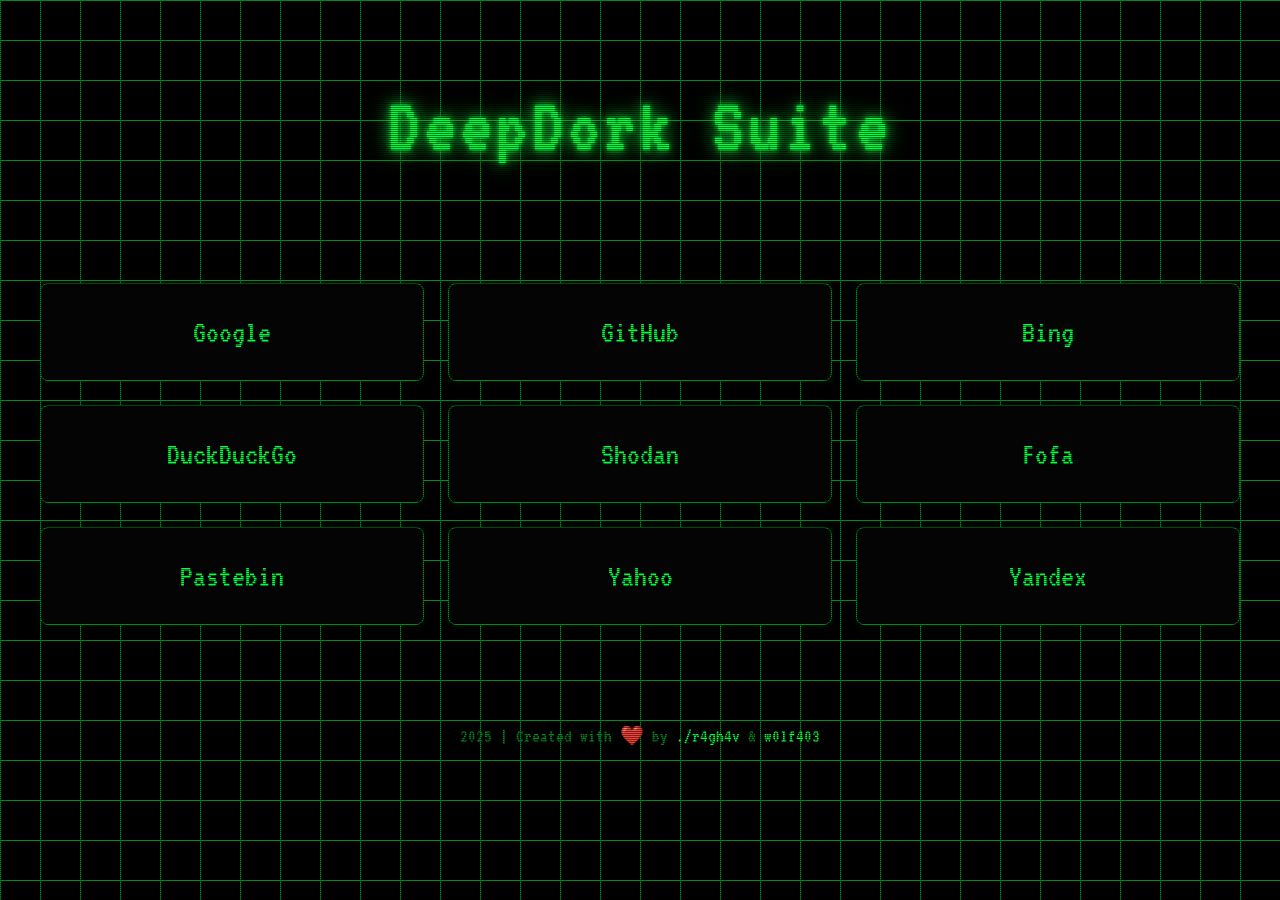
<file: index.html>
<!DOCTYPE html>
<html lang="en">
<head>
    <meta charset="UTF-8">
    <title>DeepDork - A Dorking Suite</title>
    <meta name="viewport" content="width=device-width, initial-scale=1.0">
    <meta name="author" content="./r4gh4v & w0lf403">
    <link rel="icon" href="img/favicon.ico">
    <link rel="preconnect" href="https://fonts.googleapis.com">
    <link rel="preconnect" href="https://fonts.gstatic.com" crossorigin>
    <link href="https://fonts.googleapis.com/css2?family=VT323&display=swap" rel="stylesheet">
    <style>
        :root {
            --bg-color: #000000;
            --primary-glow: #00ff41;
            --secondary-glow: #008b1f;
            --text-color: #c7c7c7;
            --border-radius: 8px;
            --transition-speed: 0.4s;
        }

        body {
            background-color: var(--bg-color);
            background-image: linear-gradient(var(--secondary-glow) 1px, transparent 1px), linear-gradient(to right, var(--secondary-glow) 1px, var(--bg-color) 1px);
            background-size: 40px 40px;
            color: var(--text-color);
            font-family: 'VT323', monospace;
            margin: 0;
            padding: 2rem;
            display: flex;
            flex-direction: column;
            align-items: center;
        }

        body::after {
            content: " ";
            display: block;
            position: fixed;
            top: 0;
            left: 0;
            width: 100%;
            height: 100%;
            background: repeating-linear-gradient(0deg, rgba(0,0,0,0.5), rgba(0,0,0,0.5) 1px, transparent 1px, transparent 2px);
            z-index: 10;
            pointer-events: none;
        }

        .bubbles {
            position: fixed;
            top: 0;
            left: 0;
            width: 100%;
            height: 100%;
            z-index: 0;
            overflow: hidden;
        }

        .bubble {
            position: absolute;
            bottom: -100px;
            width: 40px;
            height: 40px;
            background: rgba(0, 255, 65, 0.1);
            border-radius: 50%;
            border: 1px solid rgba(0, 255, 65, 0.2);
            animation: rise 10s infinite ease-in;
        }

        @keyframes rise {
            0% { bottom: -100px; transform: translateX(0); }
            50% { transform: translateX(100px); }
            100% { bottom: 100vh; transform: translateX(-100px); }
        }

        header {
            text-align: center;
            margin-bottom: 4rem;
            z-index: 1;
        }

        h1 {
            font-size: 5rem;
            font-weight: 400;
            letter-spacing: 4px;
            color: var(--primary-glow);
            text-shadow: 0 0 5px var(--primary-glow), 0 0 15px var(--primary-glow), 0 0 30px var(--secondary-glow);
            animation: flicker 3s infinite alternate;
        }

        @keyframes flicker {
            0%, 18%, 22%, 25%, 53%, 57%, 100% {
                text-shadow:
                0 0 5px var(--primary-glow),
                0 0 10px var(--primary-glow),
                0 0 20px var(--primary-glow),
                0 0 40px var(--secondary-glow),
                0 0 70px var(--secondary-glow);
            }
            20%, 24%, 55% {
                text-shadow: none;
            }
        }

        .grid-container {
            display: grid;
            grid-template-columns: repeat(3, 1fr);
            gap: 1.5rem;
            width: 100%;
            max-width: 1200px;
            z-index: 1;
        }

        .tool-card {
            background: #050505;
            border-radius: var(--border-radius);
            border: 1px solid var(--secondary-glow);
            overflow: hidden;
            text-decoration: none;
            color: var(--primary-glow);
            transition: transform var(--transition-speed), box-shadow var(--transition-speed);
            text-align: center;
            font-size: 2rem;
            padding: 2rem;
            box-shadow: 0 0 10px rgba(0, 255, 65, 0.1);
        }

        .tool-card:hover {
            transform: translateY(-10px) scale(1.05);
            box-shadow: 0 0 15px var(--secondary-glow), 0 0 30px var(--secondary-glow);
            background: #0a0a0a;
        }

        footer {
            text-align: center;
            margin-top: 5rem;
            font-size: 1.2rem;
            color: var(--secondary-glow);
            z-index: 1;
        }

        footer a {
            color: var(--primary-glow);
            text-decoration: none;
        }

    </style>
</head>
<body>
    <div class="bubbles"></div>

    <header>
        <h1>DeepDork Suite</h1>
    </header>

    <div class="grid-container">
        <a href="google_dorks.html" class="tool-card">Google</a>
        <a href="github_dorks.html" class="tool-card">GitHub</a>
        <a href="bing_dorks.html" class="tool-card">Bing</a>
        <a href="duckduckgo_dorks.html" class="tool-card">DuckDuckGo</a>
        <a href="shodan_dorks.html" class="tool-card">Shodan</a>
        <a href="fofa_dorks.html" class="tool-card">Fofa</a>
        <a href="pastebin_dorks.html" class="tool-card">Pastebin</a>
        <a href="yahoo_dorks.html" class="tool-card">Yahoo</a>
        <a href="yandex_dorks.html" class="tool-card">Yandex</a>
    </div>

    <footer>
        <p>2025 | Created with ❤️ by <a href="https://x.com/ir4gh4v" target="_blank">./r4gh4v</a> & <a href="https://github.com/w0lf403" target="_blank">w0lf403</a></p>
    </footer>

    <script>
        document.addEventListener('DOMContentLoaded', function() {
            const bubblesContainer = document.querySelector('.bubbles');
            const numberOfBubbles = 20;

            for (let i = 0; i < numberOfBubbles; i++) {
                const bubble = document.createElement('div');
                bubble.classList.add('bubble');
                const size = Math.random() * 60 + 10 + 'px';
                bubble.style.width = size;
                bubble.style.height = size;
                bubble.style.left = Math.random() * 100 + 'vw';
                bubble.style.animationDuration = Math.random() * 5 + 8 + 's';
                bubble.style.animationDelay = Math.random() * 5 + 's';
                bubblesContainer.appendChild(bubble);
            }
        });
    </script>
</body>
</html>
</file>
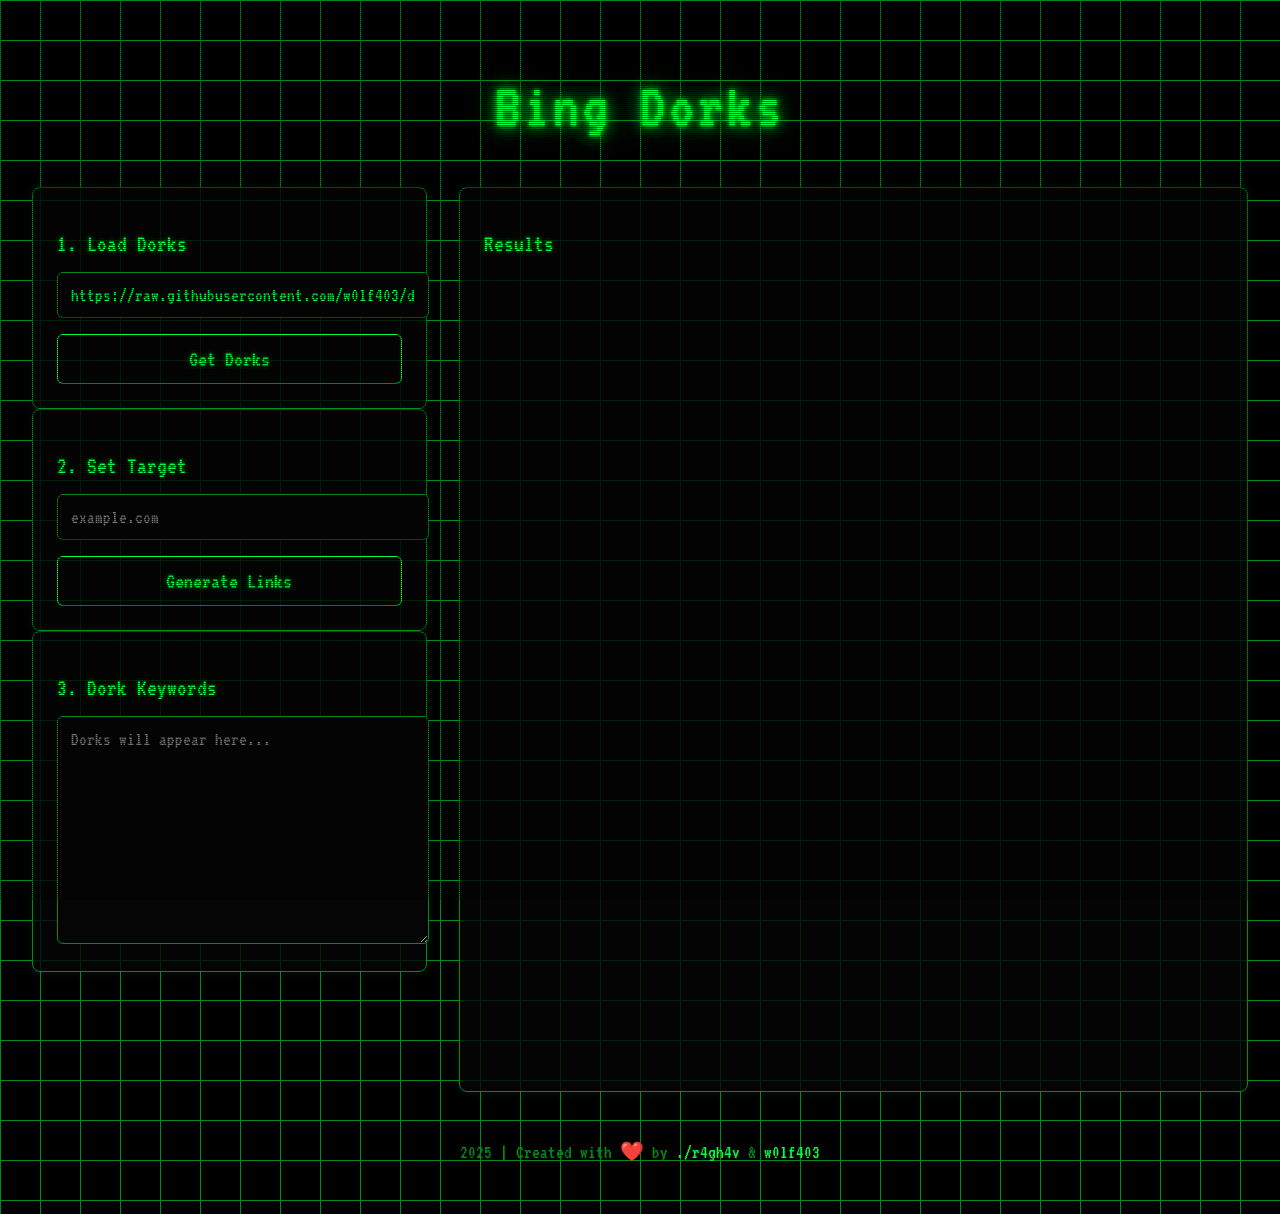
<file: bing_dorks.html>
<!DOCTYPE html>
<html lang="en">
<head>
    <meta charset="UTF-8">
    <title>DeepDork - Bing Dorks</title>
    <meta name="viewport" content="width=device-width, initial-scale=1.0">
    <meta name="author" content="./r4gh4v & w0lf403">
    <link rel="icon" href="img/favicon.ico">
    <link rel="preconnect" href="https://fonts.googleapis.com">
    <link rel="preconnect" href="https://fonts.gstatic.com" crossorigin>
    <link href="https://fonts.googleapis.com/css2?family=VT323&display=swap" rel="stylesheet">
    <link rel="stylesheet" href="css/hacker-theme.css">
    <script src="https://code.jquery.com/jquery-3.6.0.min.js"></script>
</head>
<body>
    <div class="bubbles"></div>
    <header>
        <h1>Bing Dorks</h1>
    </header>

    <div class="main-container">
        <div class="control-panel">
            <div class="card">
                <h2 class="card-title">1. Load Dorks</h2>
                <input type="text" id="url" value="https://raw.githubusercontent.com/w0lf403/deepdork/main/dorks/bing-dorks.txt">
                <button id="get-dorks-btn">Get Dorks</button>
            </div>

            <div class="card">
                <h2 class="card-title">2. Set Target</h2>
                <input type="text" id="target" placeholder="example.com">
                <button id="generate-links-btn" data-dork-type="bing">Generate Links</button>
            </div>

            <div class="card">
                <h2 class="card-title">3. Dork Keywords</h2>
                <textarea id="keywords" placeholder="Dorks will appear here..."></textarea>
            </div>
        </div>

        <div class="results-container card">
             <h2 class="card-title">Results</h2>
             <div id="result-list"></div>
        </div>
    </div>

    <footer>
        <p>2025 | Created with ❤️ by <a href="https://x.com/ir4gh4v" target="_blank">./r4gh4v</a> & <a href="https://github.com/w0lf403" target="_blank">w0lf403</a></p>
    </footer>

    <script src="js/dork-page.js"></script>

</body>
</html>
</file>
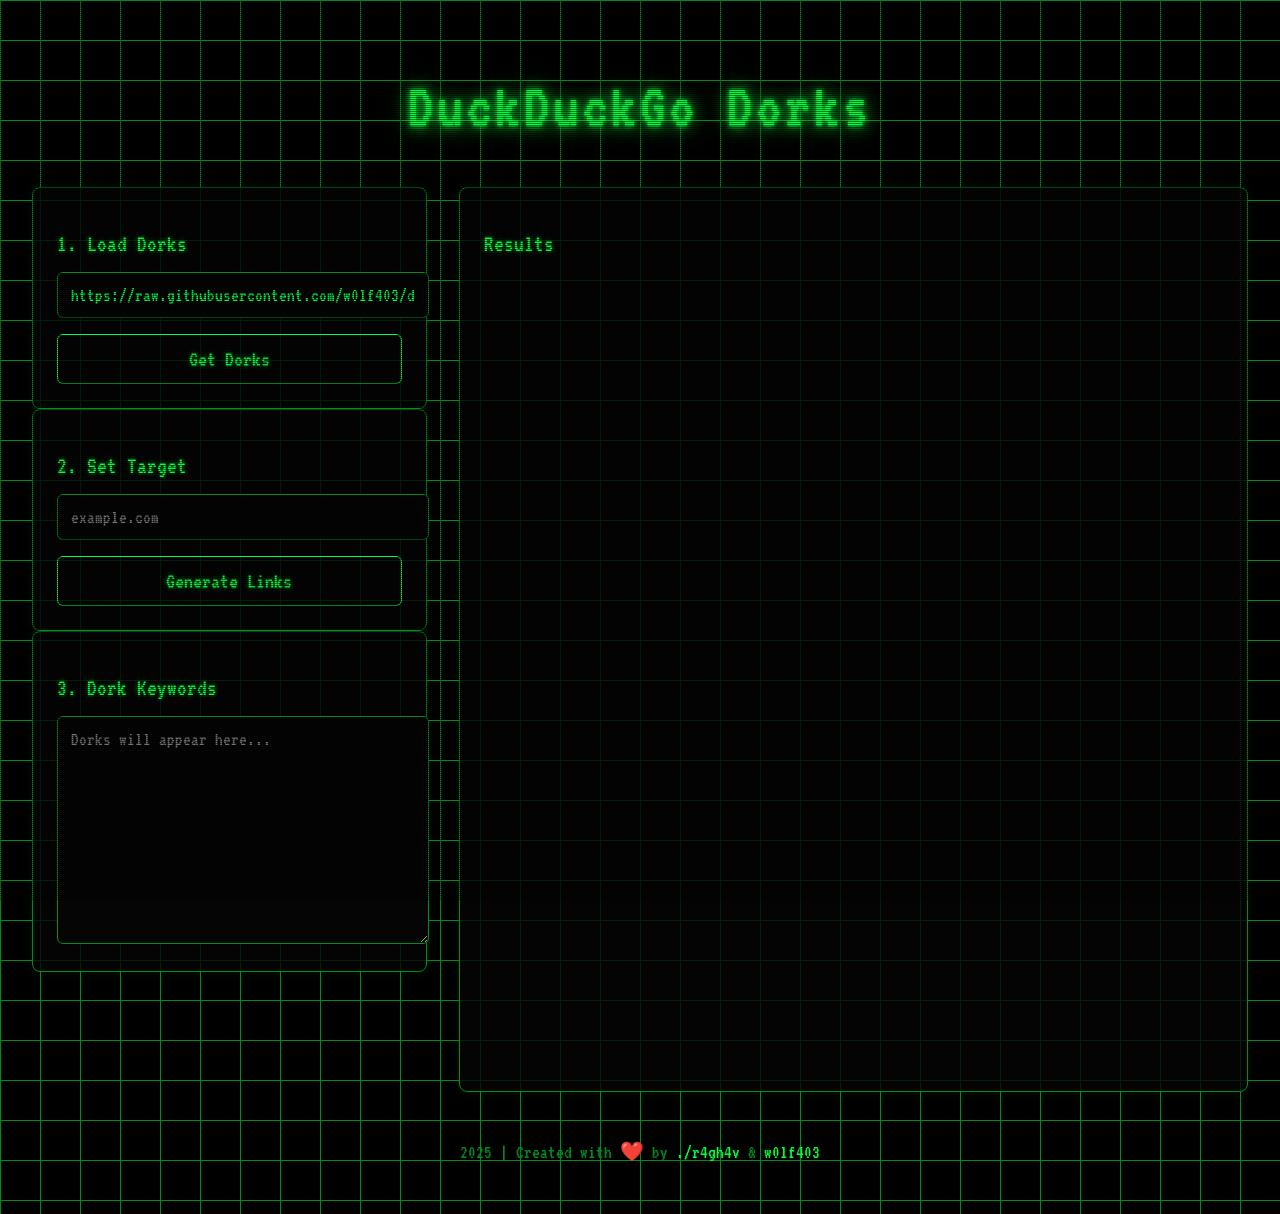
<file: duckduckgo_dorks.html>
<!DOCTYPE html>
<html lang="en">
<head>
    <meta charset="UTF-8">
    <title>DeepDork - DuckDuckGo Dorks</title>
    <meta name="viewport" content="width=device-width, initial-scale=1.0">
    <meta name="author" content="./r4gh4v & w0lf403">
    <link rel="icon" href="img/favicon.ico">
    <link rel="preconnect" href="https://fonts.googleapis.com">
    <link rel="preconnect" href="https://fonts.gstatic.com" crossorigin>
    <link href="https://fonts.googleapis.com/css2?family=VT323&display=swap" rel="stylesheet">
    <link rel="stylesheet" href="css/hacker-theme.css">
    <script src="https://code.jquery.com/jquery-3.6.0.min.js"></script>
</head>
<body>
    <div class="bubbles"></div>
    <header>
        <h1>DuckDuckGo Dorks</h1>
    </header>

    <div class="main-container">
        <div class="control-panel">
            <div class="card">
                <h2 class="card-title">1. Load Dorks</h2>
                <input type="text" id="url" value="https://raw.githubusercontent.com/w0lf403/deepdork/main/dorks/google-dorks.txt">
                <button id="get-dorks-btn">Get Dorks</button>
            </div>

            <div class="card">
                <h2 class="card-title">2. Set Target</h2>
                <input type="text" id="target" placeholder="example.com">
                <button id="generate-links-btn" data-dork-type="duckduckgo">Generate Links</button>
            </div>

            <div class="card">
                <h2 class="card-title">3. Dork Keywords</h2>
                <textarea id="keywords" placeholder="Dorks will appear here..."></textarea>
            </div>
        </div>

        <div class="results-container card">
             <h2 class="card-title">Results</h2>
             <div id="result-list"></div>
        </div>
    </div>

    <footer>
        <p>2025 | Created with ❤️ by <a href="https://x.com/ir4gh4v" target="_blank">./r4gh4v</a> & <a href="https://github.com/w0lf403" target="_blank">w0lf403</a></p>
    </footer>

    <script src="js/dork-page.js"></script>

</body>
</html>
</file>
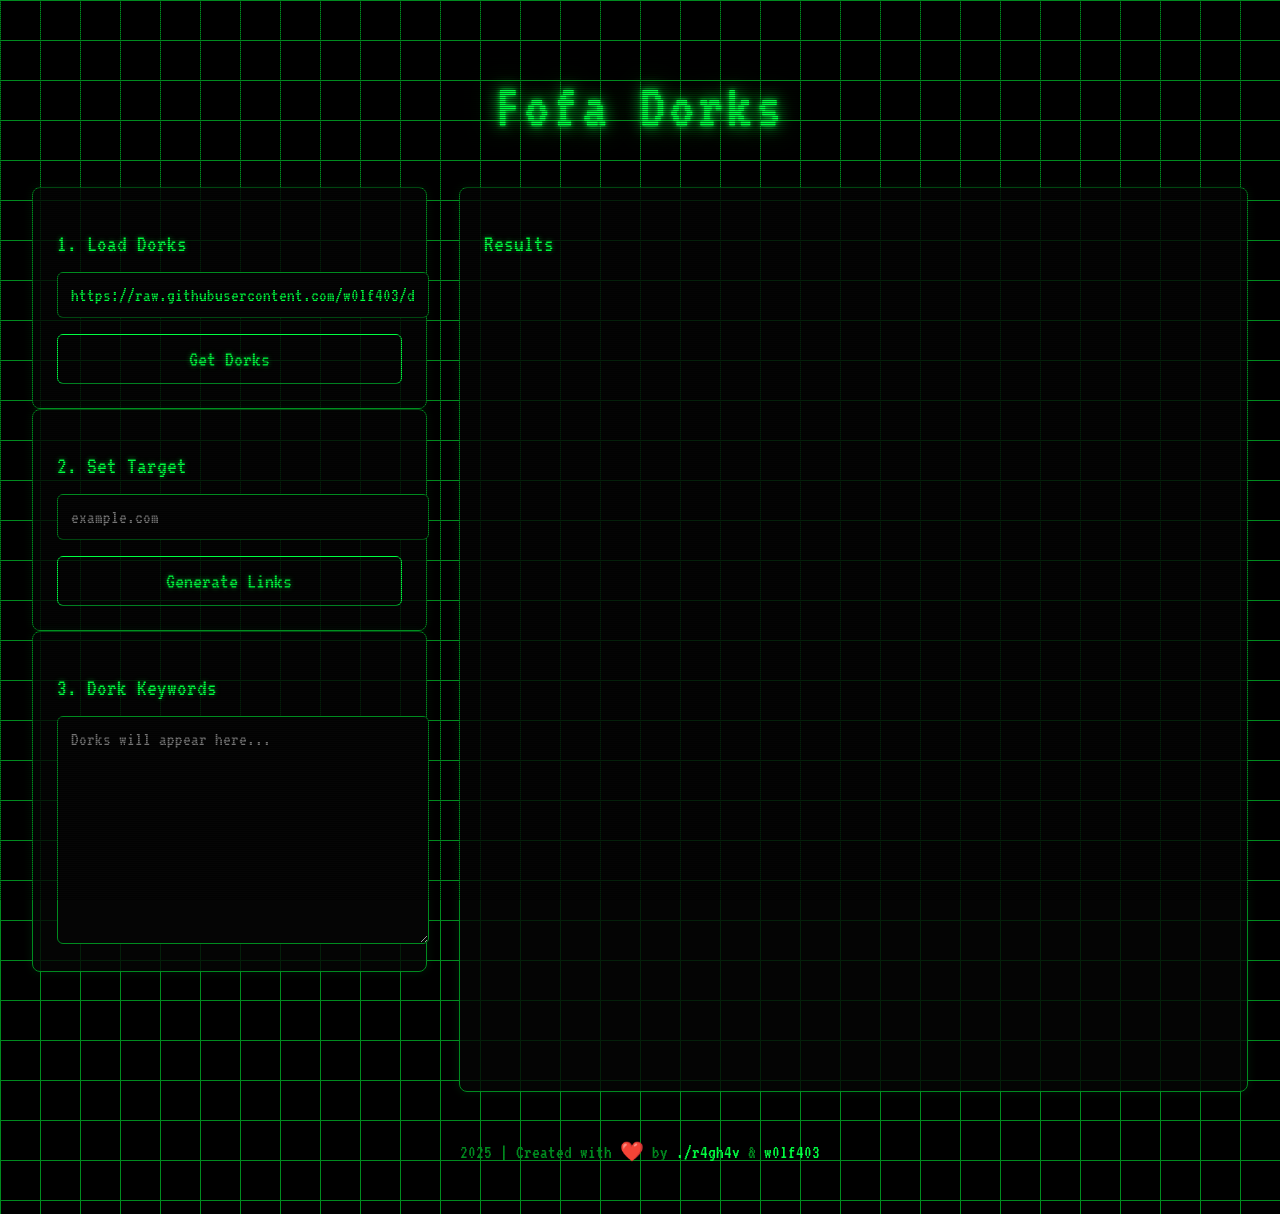
<file: fofa_dorks.html>
<!DOCTYPE html>
<html lang="en">
<head>
    <meta charset="UTF-8">
    <title>DeepDork - Fofa Dorks</title>
    <meta name="viewport" content="width=device-width, initial-scale=1.0">
    <meta name="author" content="./r4gh4v & w0lf403">
    <link rel="icon" href="img/favicon.ico">
    <link rel="preconnect" href="https://fonts.googleapis.com">
    <link rel="preconnect" href="https://fonts.gstatic.com" crossorigin>
    <link href="https://fonts.googleapis.com/css2?family=VT323&display=swap" rel="stylesheet">
    <link rel="stylesheet" href="css/hacker-theme.css">
    <script src="https://code.jquery.com/jquery-3.6.0.min.js"></script>
</head>
<body>
    <div class="bubbles"></div>
    <header>
        <h1>Fofa Dorks</h1>
    </header>

    <div class="main-container">
        <div class="control-panel">
            <div class="card">
                <h2 class="card-title">1. Load Dorks</h2>
                <input type="text" id="url" value="https://raw.githubusercontent.com/w0lf403/deepdork/main/dorks/fofa-dorks.txt">
                <button id="get-dorks-btn">Get Dorks</button>
            </div>

            <div class="card">
                <h2 class="card-title">2. Set Target</h2>
                <input type="text" id="target" placeholder="example.com">
                <button id="generate-links-btn" data-dork-type="fofa">Generate Links</button>
            </div>

            <div class="card">
                <h2 class="card-title">3. Dork Keywords</h2>
                <textarea id="keywords" placeholder="Dorks will appear here..."></textarea>
            </div>
        </div>

        <div class="results-container card">
             <h2 class="card-title">Results</h2>
             <div id="result-list"></div>
        </div>
    </div>

    <footer>
        <p>2025 | Created with ❤️ by <a href="https://x.com/ir4gh4v" target="_blank">./r4gh4v</a> & <a href="https://github.com/w0lf403" target="_blank">w0lf403</a></p>
    </footer>

    <script src="js/dork-page.js"></script>

</body>
</html>
</file>
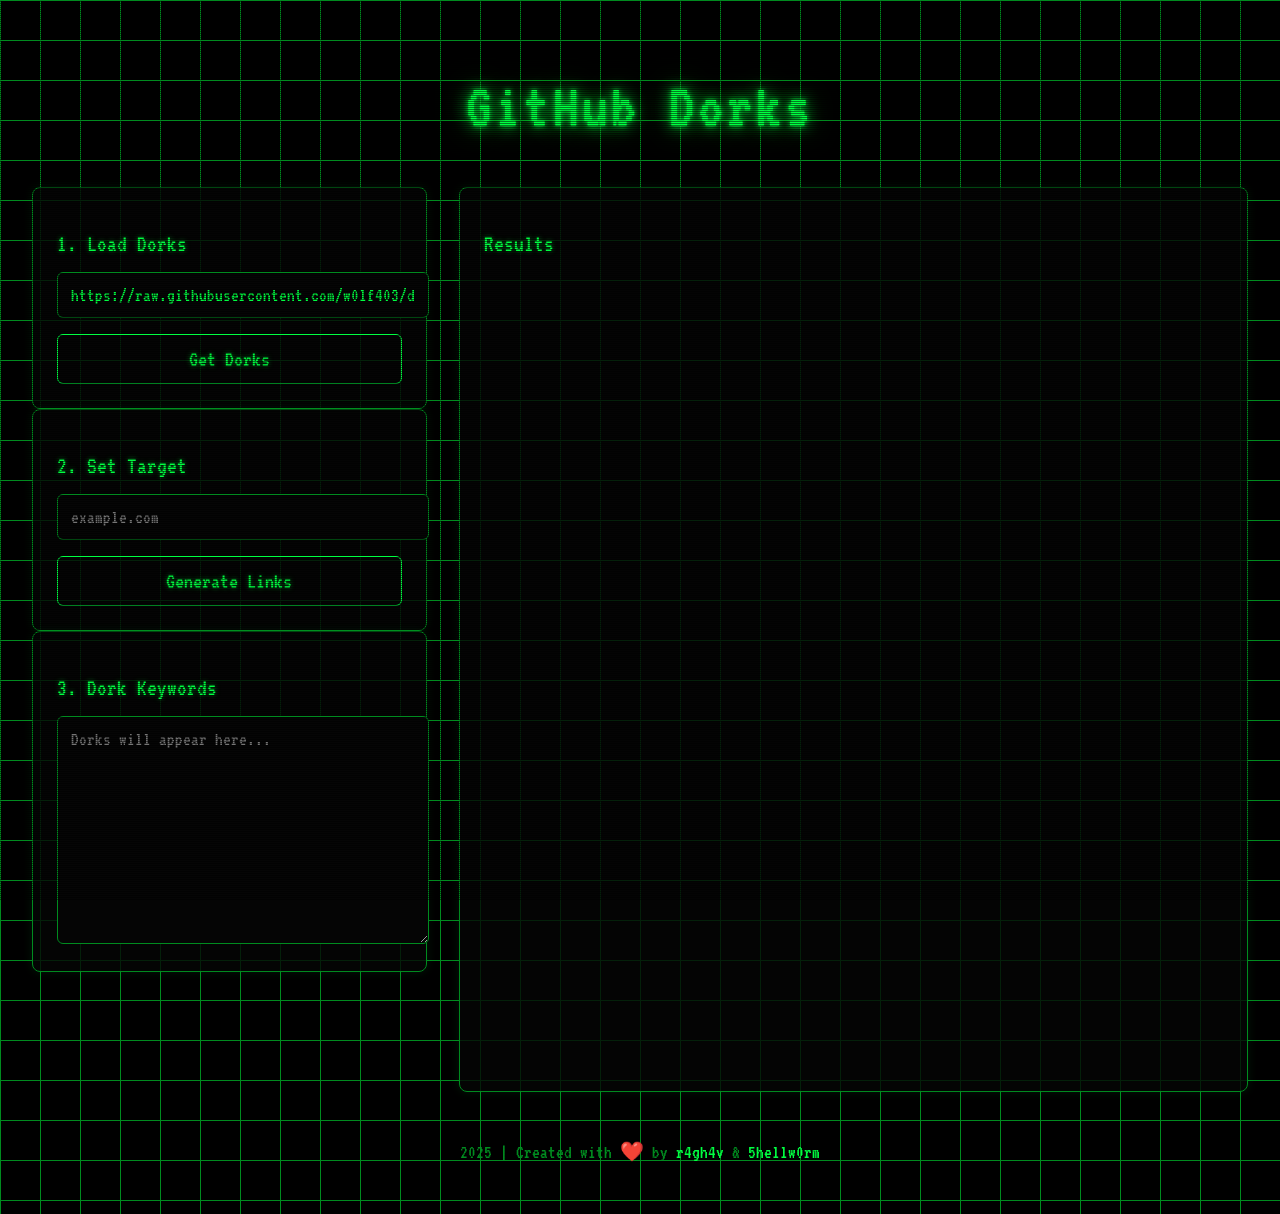
<file: github_dorks.html>
<!DOCTYPE html>
<html lang="en">
<head>
    <meta charset="UTF-8">
    <title>DeepDork - GitHub Dorks</title>
    <meta name="viewport" content="width=device-width, initial-scale=1.0">
    <meta name="author" content="r4gh4v">
    <link rel="icon" href="img/favicon.ico">
    <link rel="preconnect" href="https://fonts.googleapis.com">
    <link rel="preconnect" href="https://fonts.gstatic.com" crossorigin>
    <link href="https://fonts.googleapis.com/css2?family=VT323&display=swap" rel="stylesheet">
    <link rel="stylesheet" href="css/hacker-theme.css">
    <script src="https://code.jquery.com/jquery-3.6.0.min.js"></script>
</head>
<body>
    <div class="bubbles"></div>
    <header>
        <h1>GitHub Dorks</h1>
    </header>

    <div class="main-container">
        <div class="control-panel">
            <div class="card">
                <h2 class="card-title">1. Load Dorks</h2>
                <input type="text" id="url" value="https://raw.githubusercontent.com/w0lf403/deepdork/main/dorks/google-dorks.txt">
                <button id="get-dorks-btn">Get Dorks</button>
            </div>

            <div class="card">
                <h2 class="card-title">2. Set Target</h2>
                <input type="text" id="target" placeholder="example.com">
                <button id="generate-links-btn" data-dork-type="github">Generate Links</button>
            </div>

            <div class="card">
                <h2 class="card-title">3. Dork Keywords</h2>
                <textarea id="keywords" placeholder="Dorks will appear here..."></textarea>
            </div>
        </div>

        <div class="results-container card">
             <h2 class="card-title">Results</h2>
             <div id="result-list"></div>
        </div>
    </div>

    <footer>
        <p>2025 | Created with ❤️ by <a href="https://x.com/5hellw0rm" target="_blank">r4gh4v</a> & <a href="https://github.com/5hellw0rm" target="_blank">5hellw0rm</a></p>
    </footer>

    <script src="js/dork-page.js"></script>

</body>
</html>
</file>
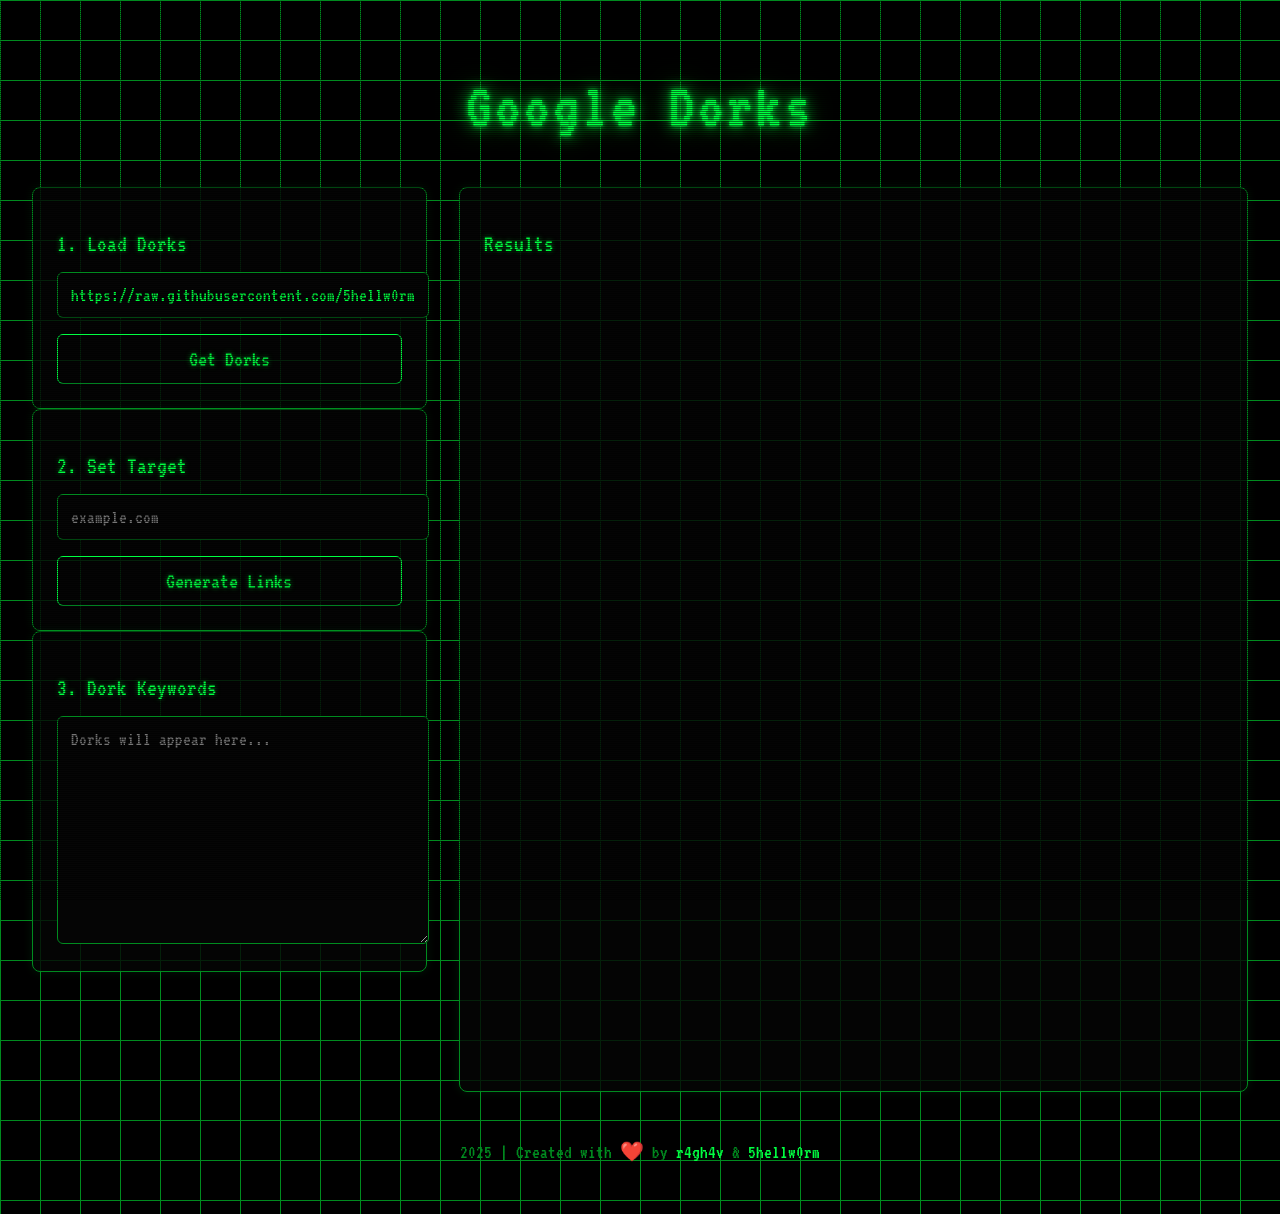
<file: google_dorks.html>
<!DOCTYPE html>
<html lang="en">
<head>
    <meta charset="UTF-8">
    <title>DeepDork - Google Dorks</title>
    <meta name="viewport" content="width=device-width, initial-scale=1.0">
    <meta name="author" content="r4gh4v">
    <link rel="icon" href="img/favicon.ico">
    <link rel="preconnect" href="https://fonts.googleapis.com">
    <link rel="preconnect" href="https://fonts.gstatic.com" crossorigin>
    <link href="https://fonts.googleapis.com/css2?family=VT323&display=swap" rel="stylesheet">
    <link rel="stylesheet" href="css/hacker-theme.css">
    <script src="https://code.jquery.com/jquery-3.6.0.min.js"></script>
</head>
<body>
    <div class="bubbles"></div>
    <header>
        <h1>Google Dorks</h1>
    </header>

    <div class="main-container">
        <div class="control-panel">
            <div class="card">
                <h2 class="card-title">1. Load Dorks</h2>
                <input type="text" id="url" value="https://raw.githubusercontent.com/5hellw0rm/deepdork/refs/heads/main/dorks/google-dorks.txt">
                <button id="get-dorks-btn">Get Dorks</button>
            </div>

            <div class="card">
                <h2 class="card-title">2. Set Target</h2>
                <input type="text" id="target" placeholder="example.com">
                <button id="generate-links-btn" data-dork-type="google">Generate Links</button>
            </div>

            <div class="card">
                <h2 class="card-title">3. Dork Keywords</h2>
                <textarea id="keywords" placeholder="Dorks will appear here..."></textarea>
            </div>
        </div>

        <div class="results-container card">
             <h2 class="card-title">Results</h2>
             <div id="result-list"></div>
        </div>
    </div>

    <footer>
        <p>2025 | Created with ❤️ by <a href="https://x.com/5hellw0rm" target="_blank">r4gh4v</a> & <a href="https://github.com/5hellw0rm" target="_blank">5hellw0rm</a></p>
    </footer>

    <script src="js/dork-page.js"></script>
</body>
</html>
</file>
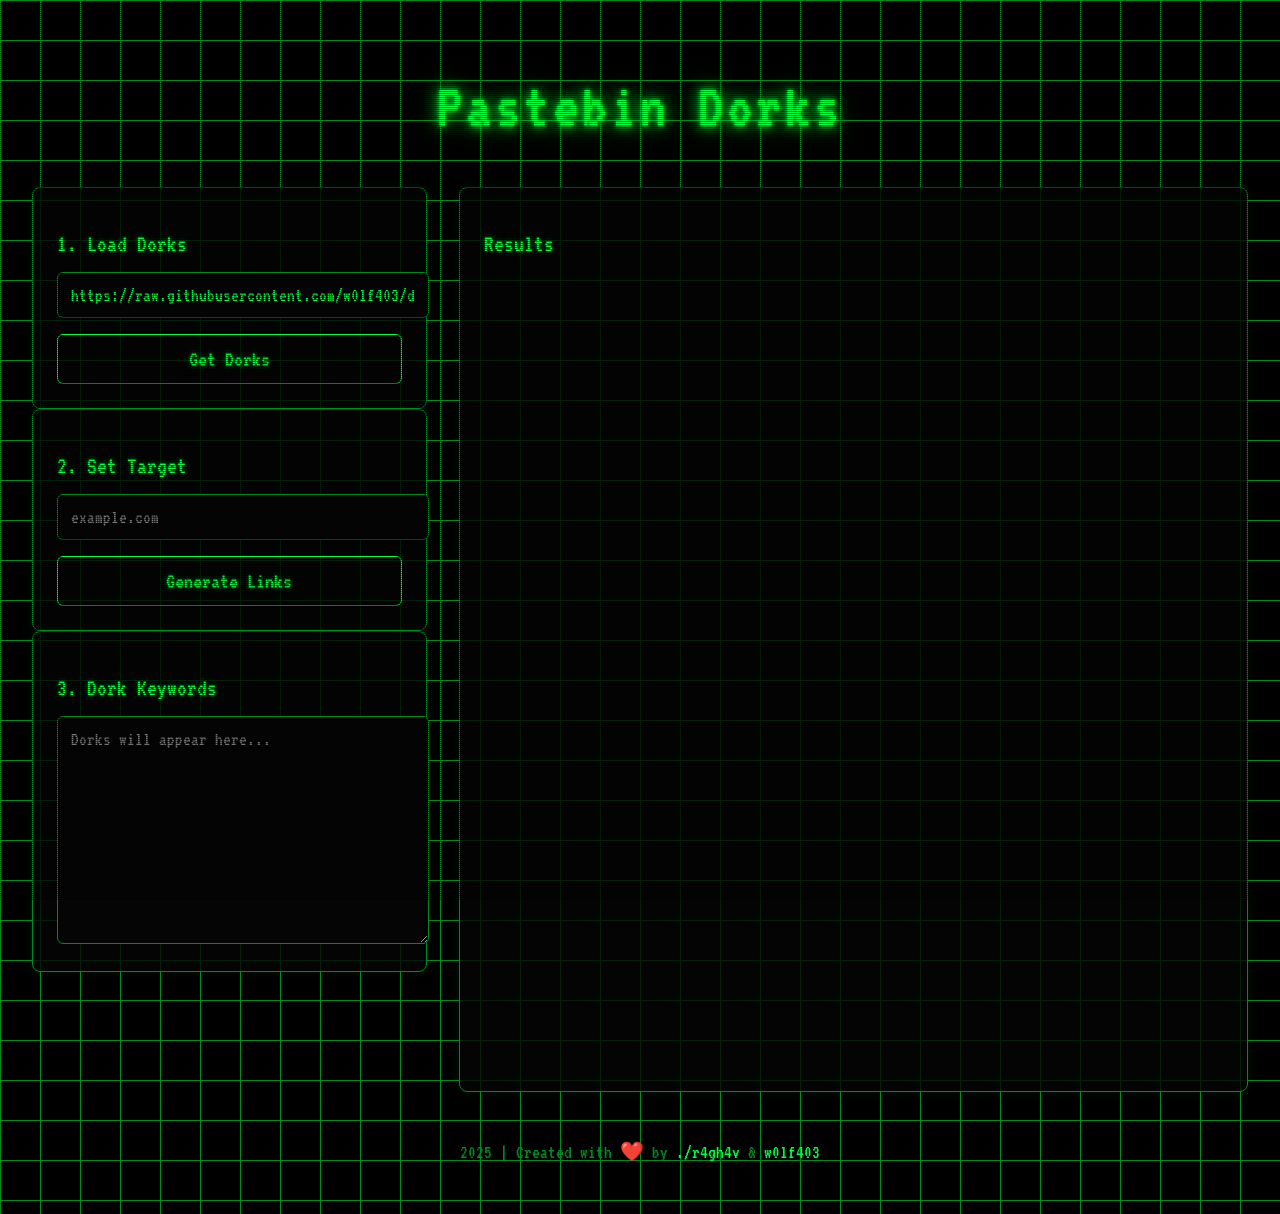
<file: pastebin_dorks.html>
<!DOCTYPE html>
<html lang="en">
<head>
    <meta charset="UTF-8">
    <title>DeepDork - Pastebin Dorks</title>
    <meta name="viewport" content="width=device-width, initial-scale=1.0">
    <meta name="author" content="./r4gh4v & w0lf403">
    <link rel="icon" href="img/favicon.ico">
    <link rel="preconnect" href="https://fonts.googleapis.com">
    <link rel="preconnect" href="https://fonts.gstatic.com" crossorigin>
    <link href="https://fonts.googleapis.com/css2?family=VT323&display=swap" rel="stylesheet">
    <link rel="stylesheet" href="css/hacker-theme.css">
    <script src="https://code.jquery.com/jquery-3.6.0.min.js"></script>
</head>
<body>
    <div class="bubbles"></div>
    <header>
        <h1>Pastebin Dorks</h1>
    </header>

    <div class="main-container">
        <div class="control-panel">
            <div class="card">
                <h2 class="card-title">1. Load Dorks</h2>
                <input type="text" id="url" value="https://raw.githubusercontent.com/w0lf403/deepdork/main/dorks/pastebin-dorks.txt">
                <button id="get-dorks-btn">Get Dorks</button>
            </div>

            <div class="card">
                <h2 class="card-title">2. Set Target</h2>
                <input type="text" id="target" placeholder="example.com">
                <button id="generate-links-btn" data-dork-type="pastebin">Generate Links</button>
            </div>

            <div class="card">
                <h2 class="card-title">3. Dork Keywords</h2>
                <textarea id="keywords" placeholder="Dorks will appear here..."></textarea>
            </div>
        </div>

        <div class="results-container card">
             <h2 class="card-title">Results</h2>
             <div id="result-list"></div>
        </div>
    </div>

    <footer>
        <p>2025 | Created with ❤️ by <a href="https://x.com/ir4gh4v" target="_blank">./r4gh4v</a> & <a href="https://github.com/w0lf403" target="_blank">w0lf403</a></p>
    </footer>

    <script src="js/dork-page.js"></script>

</body>
</html>
</file>
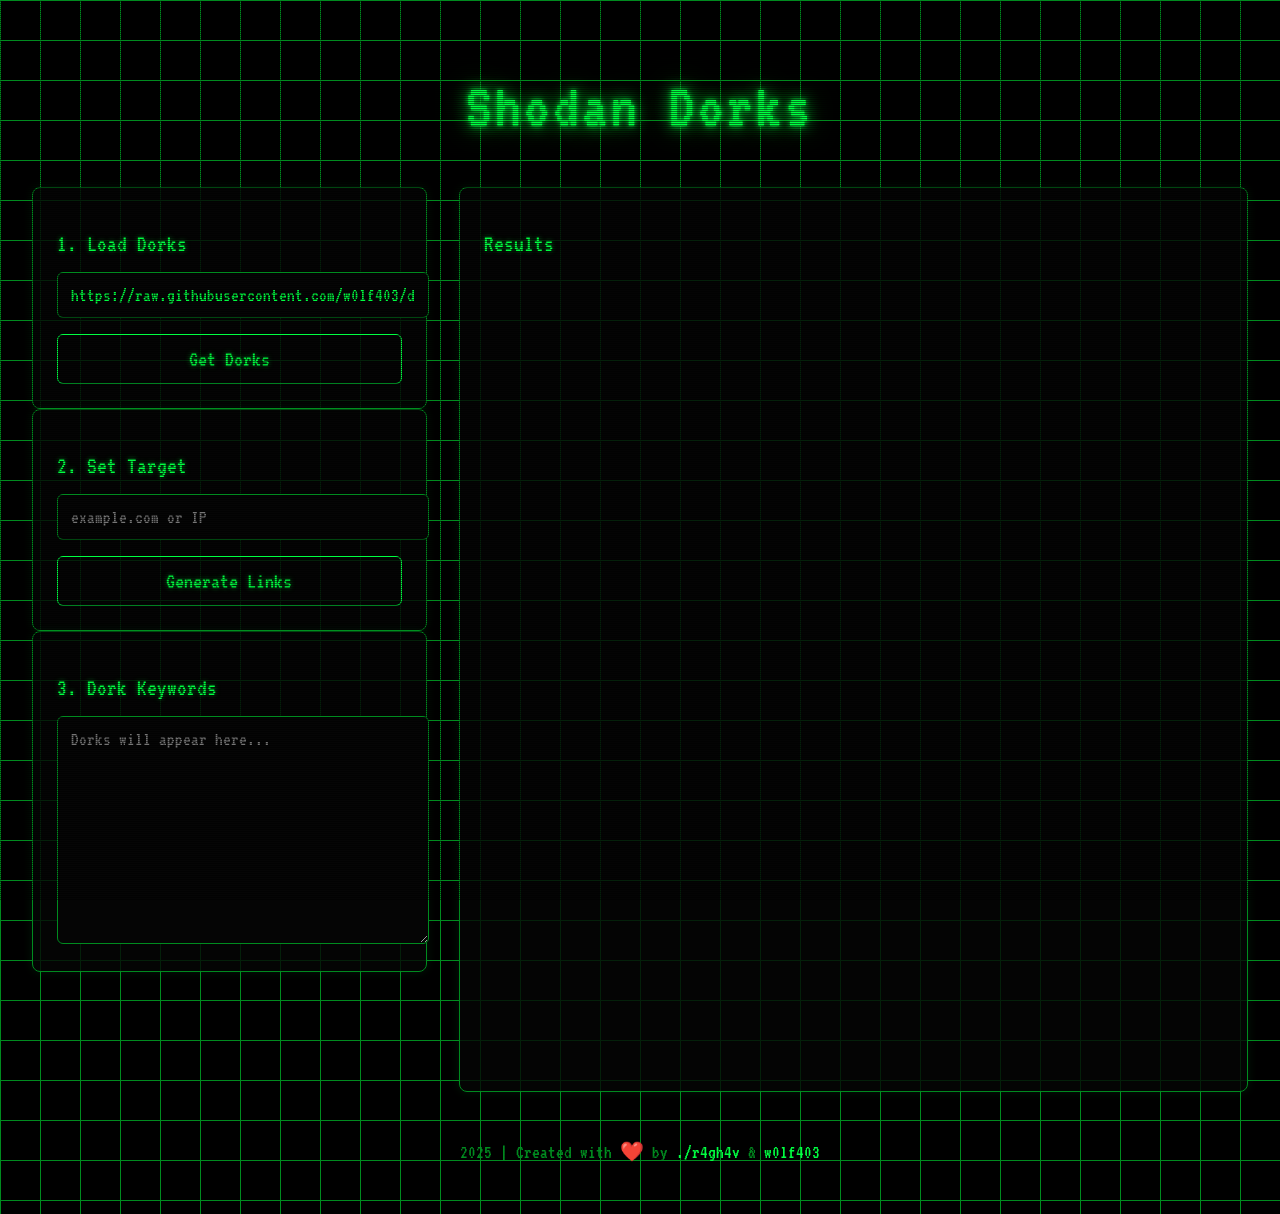
<file: shodan_dorks.html>
<!DOCTYPE html>
<html lang="en">
<head>
    <meta charset="UTF-8">
    <title>DeepDork - Shodan Dorks</title>
    <meta name="viewport" content="width=device-width, initial-scale=1.0">
    <meta name="author" content="./r4gh4v & w0lf403">
    <link rel="icon" href="img/favicon.ico">
    <link rel="preconnect" href="https://fonts.googleapis.com">
    <link rel="preconnect" href="https://fonts.gstatic.com" crossorigin>
    <link href="https://fonts.googleapis.com/css2?family=VT323&display=swap" rel="stylesheet">
    <link rel="stylesheet" href="css/hacker-theme.css">
    <script src="https://code.jquery.com/jquery-3.6.0.min.js"></script>
</head>
<body>
    <div class="bubbles"></div>
    <header>
        <h1>Shodan Dorks</h1>
    </header>

    <div class="main-container">
        <div class="control-panel">
            <div class="card">
                <h2 class="card-title">1. Load Dorks</h2>
                <input type="text" id="url" value="https://raw.githubusercontent.com/w0lf403/deepdork/main/dorks/shodan-dorks.txt">
                <button id="get-dorks-btn">Get Dorks</button>
            </div>

            <div class="card">
                <h2 class="card-title">2. Set Target</h2>
                <input type="text" id="target" placeholder="example.com or IP">
                <button id="generate-links-btn" data-dork-type="shodan">Generate Links</button>
            </div>

            <div class="card">
                <h2 class="card-title">3. Dork Keywords</h2>
                <textarea id="keywords" placeholder="Dorks will appear here..."></textarea>
            </div>
        </div>

        <div class="results-container card">
             <h2 class="card-title">Results</h2>
             <div id="result-list"></div>
        </div>
    </div>

    <footer>
        <p>2025 | Created with ❤️ by <a href="https://x.com/ir4gh4v" target="_blank">./r4gh4v</a> & <a href="https://github.com/w0lf403" target="_blank">w0lf403</a></p>
    </footer>

    <script src="js/dork-page.js"></script>

</body>
</html>
</file>
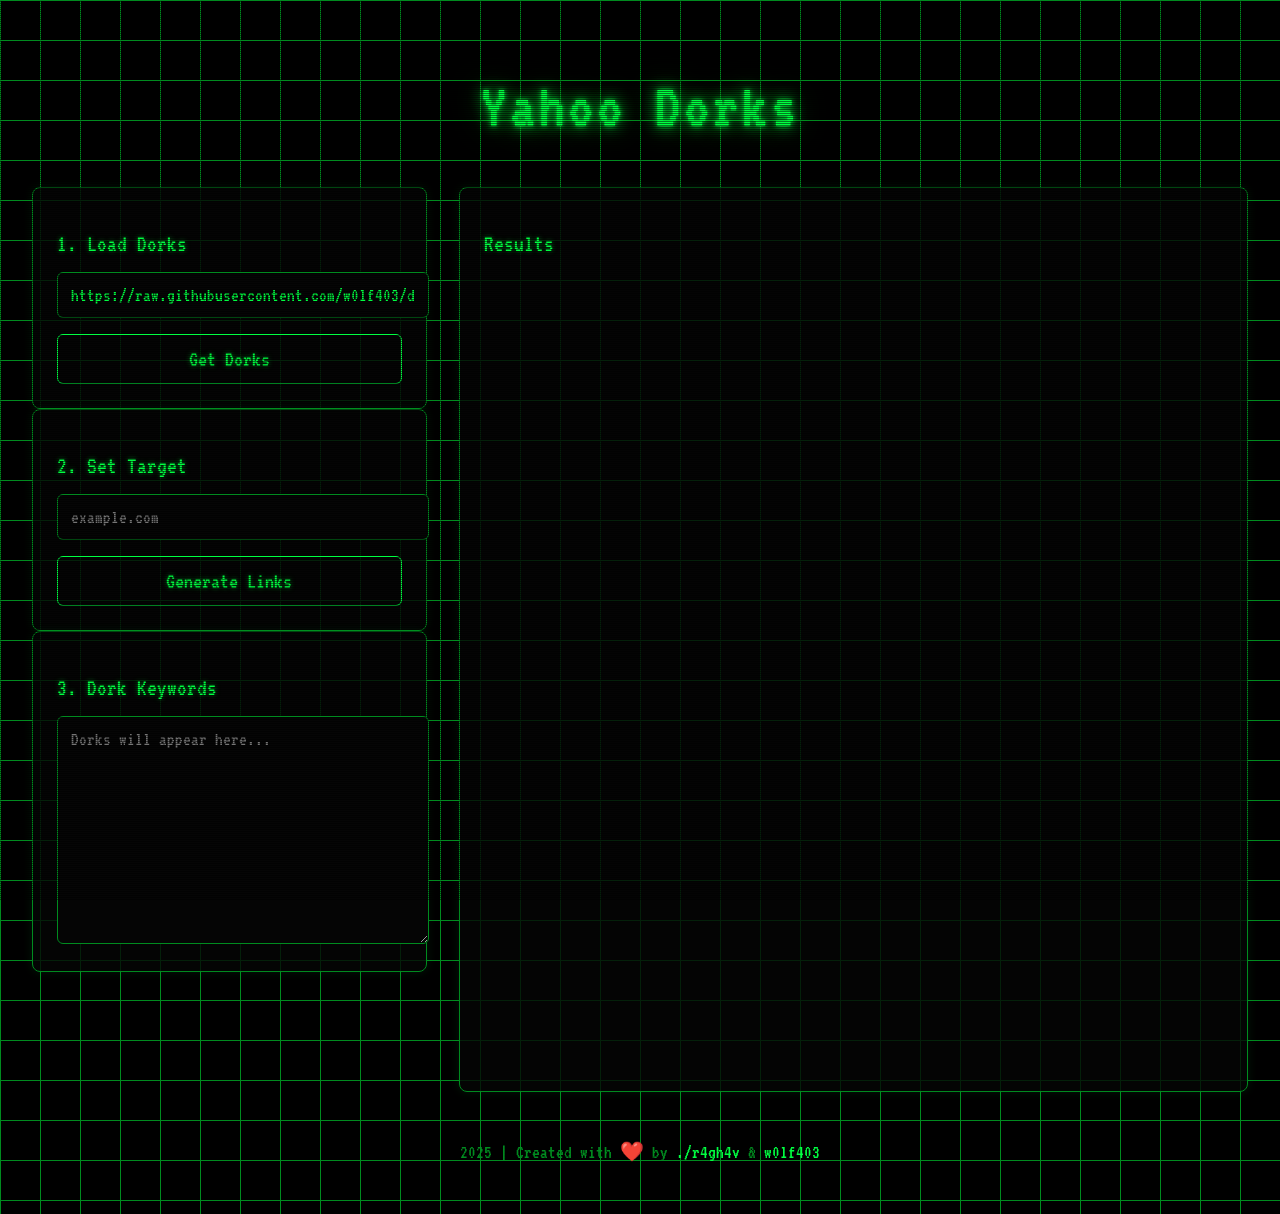
<file: yahoo_dorks.html>
<!DOCTYPE html>
<html lang="en">
<head>
    <meta charset="UTF-8">
    <title>DeepDork - Yahoo Dorks</title>
    <meta name="viewport" content="width=device-width, initial-scale=1.0">
    <meta name="author" content="./r4gh4v & w0lf403">
    <link rel="icon" href="img/favicon.ico">
    <link rel="preconnect" href="https://fonts.googleapis.com">
    <link rel="preconnect" href="https://fonts.gstatic.com" crossorigin>
    <link href="https://fonts.googleapis.com/css2?family=VT323&display=swap" rel="stylesheet">
    <link rel="stylesheet" href="css/hacker-theme.css">
    <script src="https://code.jquery.com/jquery-3.6.0.min.js"></script>
</head>
<body>
    <div class="bubbles"></div>
    <header>
        <h1>Yahoo Dorks</h1>
    </header>

    <div class="main-container">
        <div class="control-panel">
            <div class="card">
                <h2 class="card-title">1. Load Dorks</h2>
                <input type="text" id="url" value="https://raw.githubusercontent.com/w0lf403/deepdork/main/dorks/yahoo-dorks.txt">
                <button id="get-dorks-btn">Get Dorks</button>
            </div>

            <div class="card">
                <h2 class="card-title">2. Set Target</h2>
                <input type="text" id="target" placeholder="example.com">
                <button id="generate-links-btn" data-dork-type="yahoo">Generate Links</button>
            </div>

            <div class="card">
                <h2 class="card-title">3. Dork Keywords</h2>
                <textarea id="keywords" placeholder="Dorks will appear here..."></textarea>
            </div>
        </div>

        <div class="results-container card">
             <h2 class="card-title">Results</h2>
             <div id="result-list"></div>
        </div>
    </div>

    <footer>
        <p>2025 | Created with ❤️ by <a href="https://x.com/ir4gh4v" target="_blank">./r4gh4v</a> & <a href="https://github.com/w0lf403" target="_blank">w0lf403</a></p>
    </footer>

    <script src="js/dork-page.js"></script>

</body>
</html>
</file>
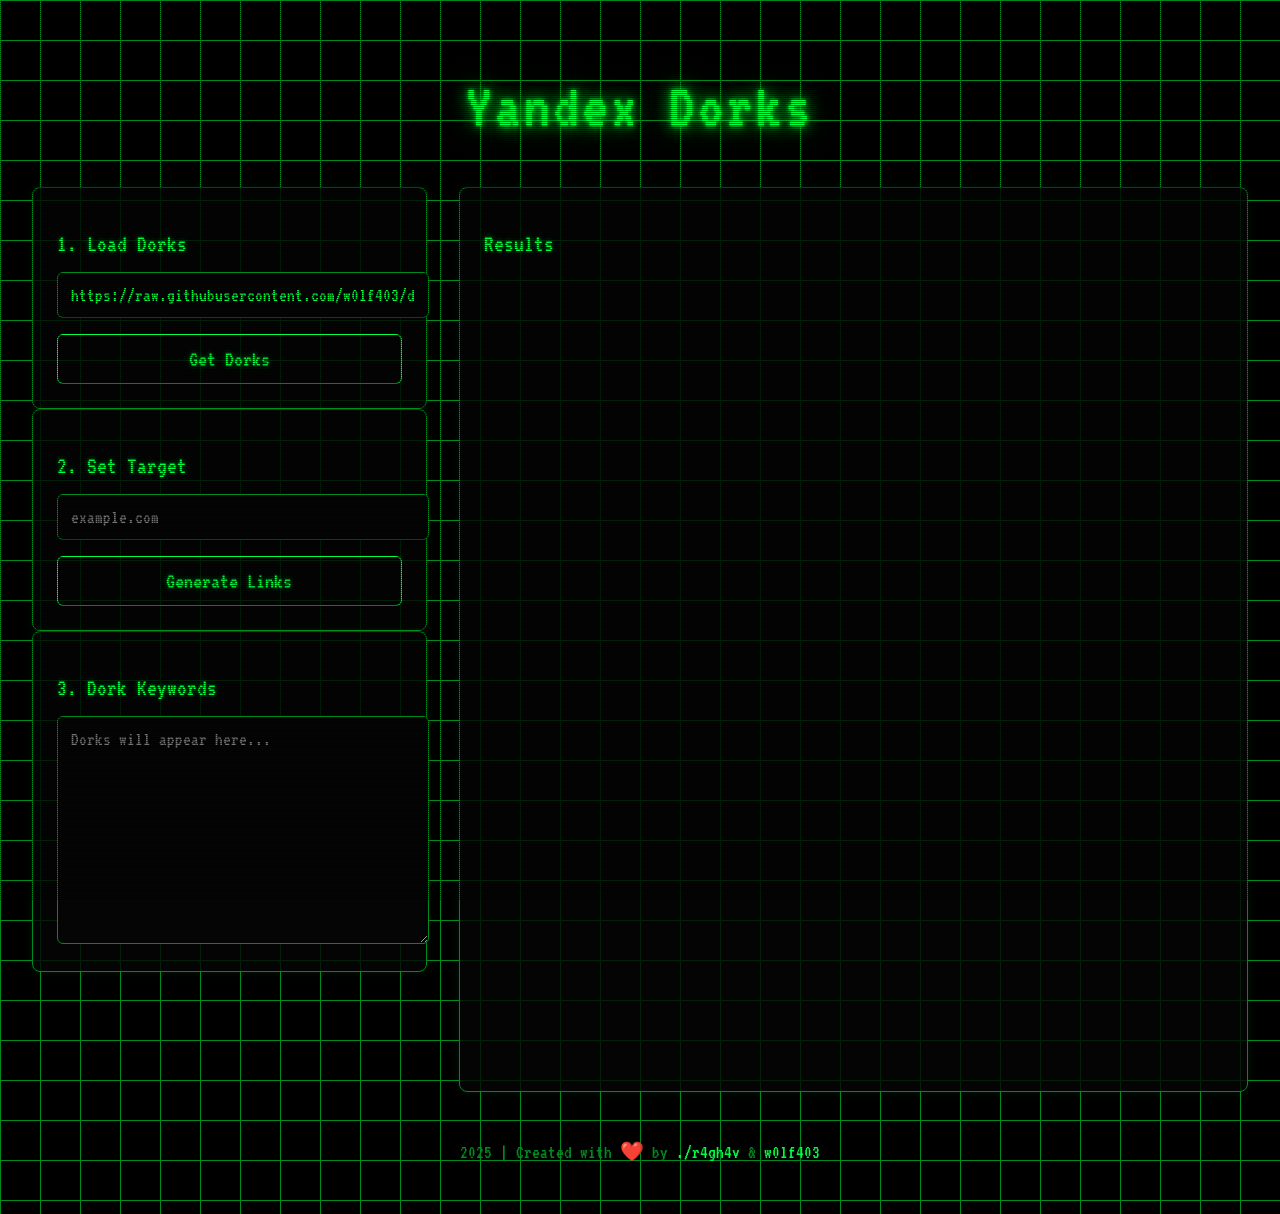
<file: yandex_dorks.html>
<!DOCTYPE html>
<html lang="en">
<head>
    <meta charset="UTF-8">
    <title>DeepDork - Yandex Dorks</title>
    <meta name="viewport" content="width=device-width, initial-scale=1.0">
    <meta name="author" content="./r4gh4v & w0lf403">
    <link rel="icon" href="img/favicon.ico">
    <link rel="preconnect" href="https://fonts.googleapis.com">
    <link rel="preconnect" href="https://fonts.gstatic.com" crossorigin>
    <link href="https://fonts.googleapis.com/css2?family=VT323&display=swap" rel="stylesheet">
    <link rel="stylesheet" href="css/hacker-theme.css">
    <script src="https://code.jquery.com/jquery-3.6.0.min.js"></script>
</head>
<body>
    <div class="bubbles"></div>
    <header>
        <h1>Yandex Dorks</h1>
    </header>

    <div class="main-container">
        <div class="control-panel">
            <div class="card">
                <h2 class="card-title">1. Load Dorks</h2>
                <input type="text" id="url" value="https://raw.githubusercontent.com/w0lf403/deepdork/main/dorks/yandex-dorks.txt">
                <button id="get-dorks-btn">Get Dorks</button>
            </div>

            <div class="card">
                <h2 class="card-title">2. Set Target</h2>
                <input type="text" id="target" placeholder="example.com">
                <button id="generate-links-btn" data-dork-type="yandex">Generate Links</button>
            </div>

            <div class="card">
                <h2 class="card-title">3. Dork Keywords</h2>
                <textarea id="keywords" placeholder="Dorks will appear here..."></textarea>
            </div>
        </div>

        <div class="results-container card">
             <h2 class="card-title">Results</h2>
             <div id="result-list"></div>
        </div>
    </div>

    <footer>
        <p>2025 | Created with ❤️ by <a href="https://x.com/ir4gh4v" target="_blank">./r4gh4v</a> & <a href="https://github.com/w0lf403" target="_blank">w0lf403</a></p>
    </footer>

    <script src="js/dork-page.js"></script>

</body>
</html>
</file>
<file: css/hacker-theme.css>
:root {
    --bg-color: #000000;
    --primary-glow: #00ff41;
    --secondary-glow: #008b1f;
    --text-color: #c7c7c7;
    --border-radius: 8px;
    --transition-speed: 0.4s;
}

body {
    background-color: var(--bg-color);
    background-image: linear-gradient(var(--secondary-glow) 1px, transparent 1px), linear-gradient(to right, var(--secondary-glow) 1px, var(--bg-color) 1px);
    background-size: 40px 40px;
    color: var(--text-color);
    font-family: 'VT323', monospace;
    margin: 0;
    padding: 2rem;
}

body::after {
    content: " ";
    display: block;
    position: fixed;
    top: 0;
    left: 0;
    width: 100%;
    height: 100%;
    background: repeating-linear-gradient(0deg, rgba(0,0,0,0.5), rgba(0,0,0,0.5) 1px, transparent 1px, transparent 2px);
    z-index: 10;
    pointer-events: none;
}

.bubbles {
    position: fixed;
    top: 0;
    left: 0;
    width: 100%;
    height: 100%;
    z-index: 0;
    overflow: hidden;
}

.bubble {
    position: absolute;
    bottom: -100px;
    width: 40px;
    height: 40px;
    background: rgba(0, 255, 65, 0.1);
    border-radius: 50%;
    border: 1px solid rgba(0, 255, 65, 0.2);
    animation: rise 10s infinite ease-in;
}

@keyframes rise {
    0% { bottom: -100px; transform: translateX(0); }
    50% { transform: translateX(100px); }
    100% { bottom: 100vh; transform: translateX(-100px); }
}

header {
    text-align: center;
    margin-bottom: 3rem;
    z-index: 3;
    position: relative;
}

h1 {
    font-size: 4rem;
    font-weight: 400;
    letter-spacing: 3px;
    color: var(--primary-glow);
    text-shadow: 0 0 5px var(--primary-glow), 0 0 15px var(--primary-glow), 0 0 30px var(--secondary-glow);
    animation: flicker 3s infinite alternate;
}

@keyframes flicker {
    0%, 18%, 22%, 25%, 53%, 57%, 100% {
        text-shadow: 0 0 5px var(--primary-glow), 0 0 10px var(--primary-glow), 0 0 20px var(--primary-glow), 0 0 40px var(--secondary-glow), 0 0 70px var(--secondary-glow);
    }
    20%, 24%, 55% { text-shadow: none; }
}

.main-container {
    display: grid;
    grid-template-columns: 1fr 2fr;
    gap: 2rem;
    max-width: 1400px;
    margin: auto;
    z-index: 3;
    position: relative;
}

.card {
    background: rgba(5, 5, 5, 0.8);
    border: 1px solid var(--secondary-glow);
    padding: 1.5rem;
    border-radius: var(--border-radius);
    box-shadow: 0 0 10px rgba(0, 255, 65, 0.1);
}

.card-title {
    font-size: 1.5rem;
    font-weight: 400;
    margin-bottom: 1rem;
    color: var(--primary-glow);
    text-shadow: 0 0 5px var(--secondary-glow);
}

input[type="text"], textarea {
    width: 100%;
    padding: 0.8rem;
    border-radius: 6px;
    border: 1px solid var(--secondary-glow);
    background: #050505;
    color: var(--primary-glow);
    font-family: 'VT323', monospace;
    font-size: 1.2rem;
}

input[type="text"]:focus, textarea:focus {
    outline: none;
    border-color: var(--primary-glow);
    box-shadow: 0 0 10px rgba(0, 255, 65, 0.3);
}

textarea {
    min-height: 200px;
    resize: vertical;
}

button {
    width: 100%;
    padding: 0.8rem;
    border-radius: 6px;
    border: 1px solid var(--primary-glow);
    background: transparent;
    color: var(--primary-glow);
    font-family: 'VT323', monospace;
    font-size: 1.4rem;
    cursor: pointer;
    transition: background-color var(--transition-speed), color var(--transition-speed), text-shadow var(--transition-speed);
    margin-top: 1rem;
    text-shadow: 0 0 5px var(--secondary-glow);
}

button:hover {
    background: var(--primary-glow);
    color: #000;
    text-shadow: none;
}

.results-container {
    height: 95vh;
    overflow-y: auto;
}

@keyframes slideIn {
    from {
        opacity: 0;
        transform: translateX(-15px);
    }
    to {
        opacity: 1;
        transform: translateX(0);
    }
}

.result-card {
    background: rgba(5, 5, 5, 0.8);
    padding: 1rem 1.5rem;
    border-radius: var(--border-radius);
    border: 1px solid var(--secondary-glow);
    margin-bottom: 1rem;
    transition: transform var(--transition-speed);
    display: flex;
    justify-content: space-between;
    align-items: center;
    opacity: 0; /* Start hidden for animation */
    animation: slideIn 0.5s forwards;
}

.result-card:hover {
    transform: translateX(10px);
    border-left: 5px solid var(--primary-glow);
}

.result-card a {
    color: var(--primary-glow);
    text-decoration: none;
    font-size: 1.4rem;
    word-break: break-all;
    transition: color var(--transition-speed);
}

.result-card a:hover {
    text-shadow: 0 0 5px var(--primary-glow);
}

.visited-indicator {
    color: red;
    font-size: 1.5rem;
    margin-left: 1rem;
    animation: flicker 2s infinite;
}

footer {
    text-align: center;
    margin-top: 3rem;
    font-size: 1.2rem;
    color: var(--secondary-glow);
    z-index: 3;
    position: relative;
}

footer a {
    color: var(--primary-glow);
    text-decoration: none;
}
</file>
